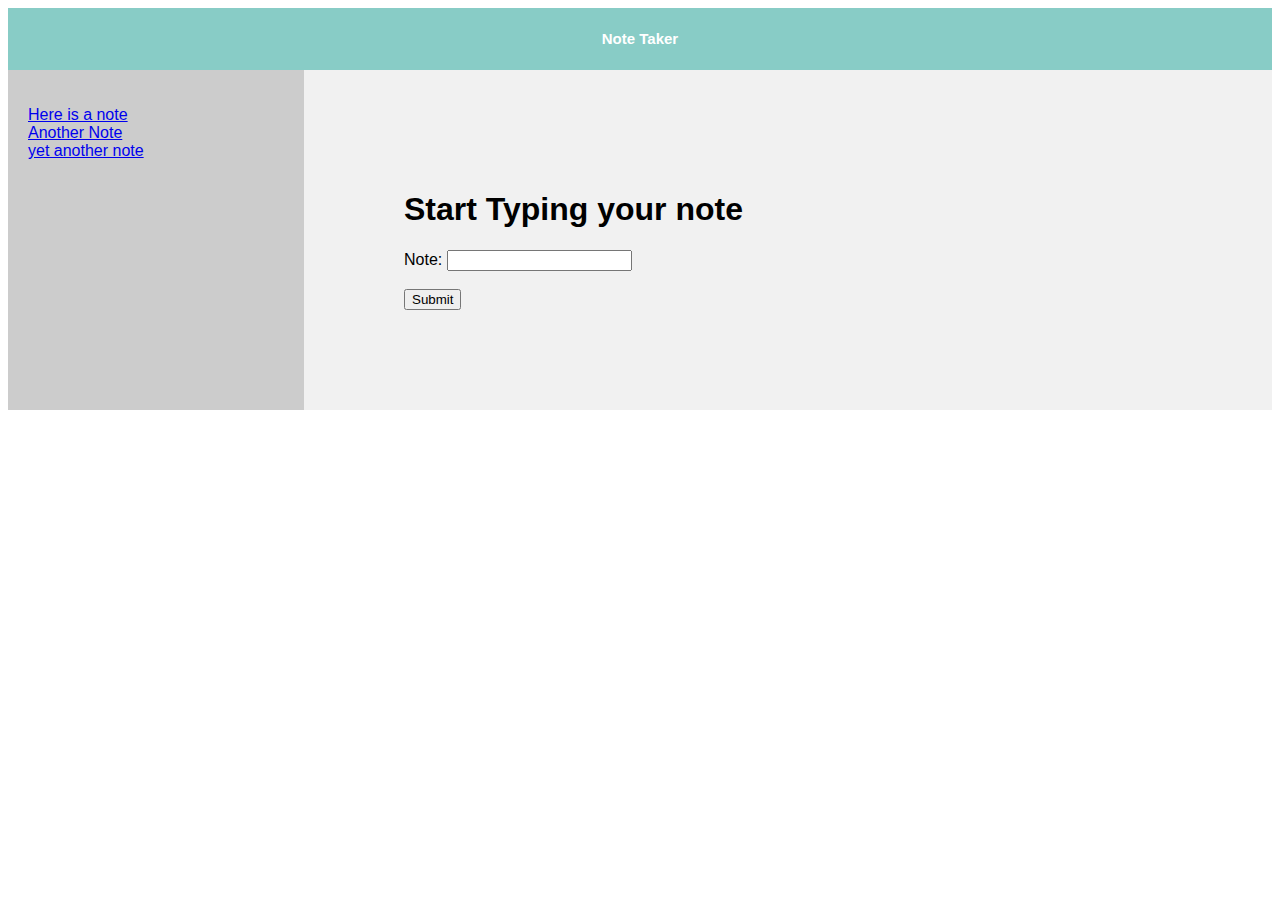
<file: index.html>
<!DOCTYPE html>
<html lang="en">
<head>
<title>Express Note Taker</title>
<meta charset="utf-8">
<meta name="viewport" content="width=device-width, initial-scale=1">
<link rel="stylesheet" href="style.css">
</head>

<body>

<header>
  <h2>Note Taker</h2>
</header>

<section>
  <nav>
    <ul>
      <li><a href="#">Here is a note </a></li>
      <li><a href="#">Another Note</a></li>
      <li><a href="#">yet another note </a></li>
    </ul>
  </nav>
  
  <article>
    <h1>  Start Typing your note </h1>
    <label for="note">Note:</label>
    <input type="text" id="note" name="note"><br><br>
    <input type="submit" value="Submit">
  </article>
</section>

<!--<footer>
  <p>Footer</p>
</footer> -->

</body>
</html>
</file>
<file: style.css>
* {
  box-sizing: border-box;
}

body {
  font-family: Arial, Helvetica, sans-serif;
}

/* Style the header */
header {
  background-color: rgb(136, 204, 198);
  padding: 10px;
  text-align: center;
  font-size: 10px;
  color: white;
}

/* Container for flexboxes */
section {
  display: -webkit-flex;
  display: flex;
}

/* Style the navigation menu */
nav {
  -webkit-flex: 1;
  -ms-flex: 1;
  flex: 1;
  background: #ccc;
  padding: 20px;
}

/* Style the list inside the menu */
nav ul {
  list-style-type: none;
  padding: 0;
}

/* Style the content */
article {
  -webkit-flex: 3;
  -ms-flex: 3;
  flex: 3;
  background-color: #f1f1f1;
  padding: 100px;
}

/* Style the footer 
footer {
  background-color: rgb(166, 206, 218);
  padding: 10px;
  text-align: center;
  color: white;
} 
*/ 

/* Responsive layout - makes the menu and the content (inside the section) sit on top of each other instead of next to each other */
@media (max-width: 600px) {
  section {
    -webkit-flex-direction: column;
    flex-direction: column;
  }
}
</file>
